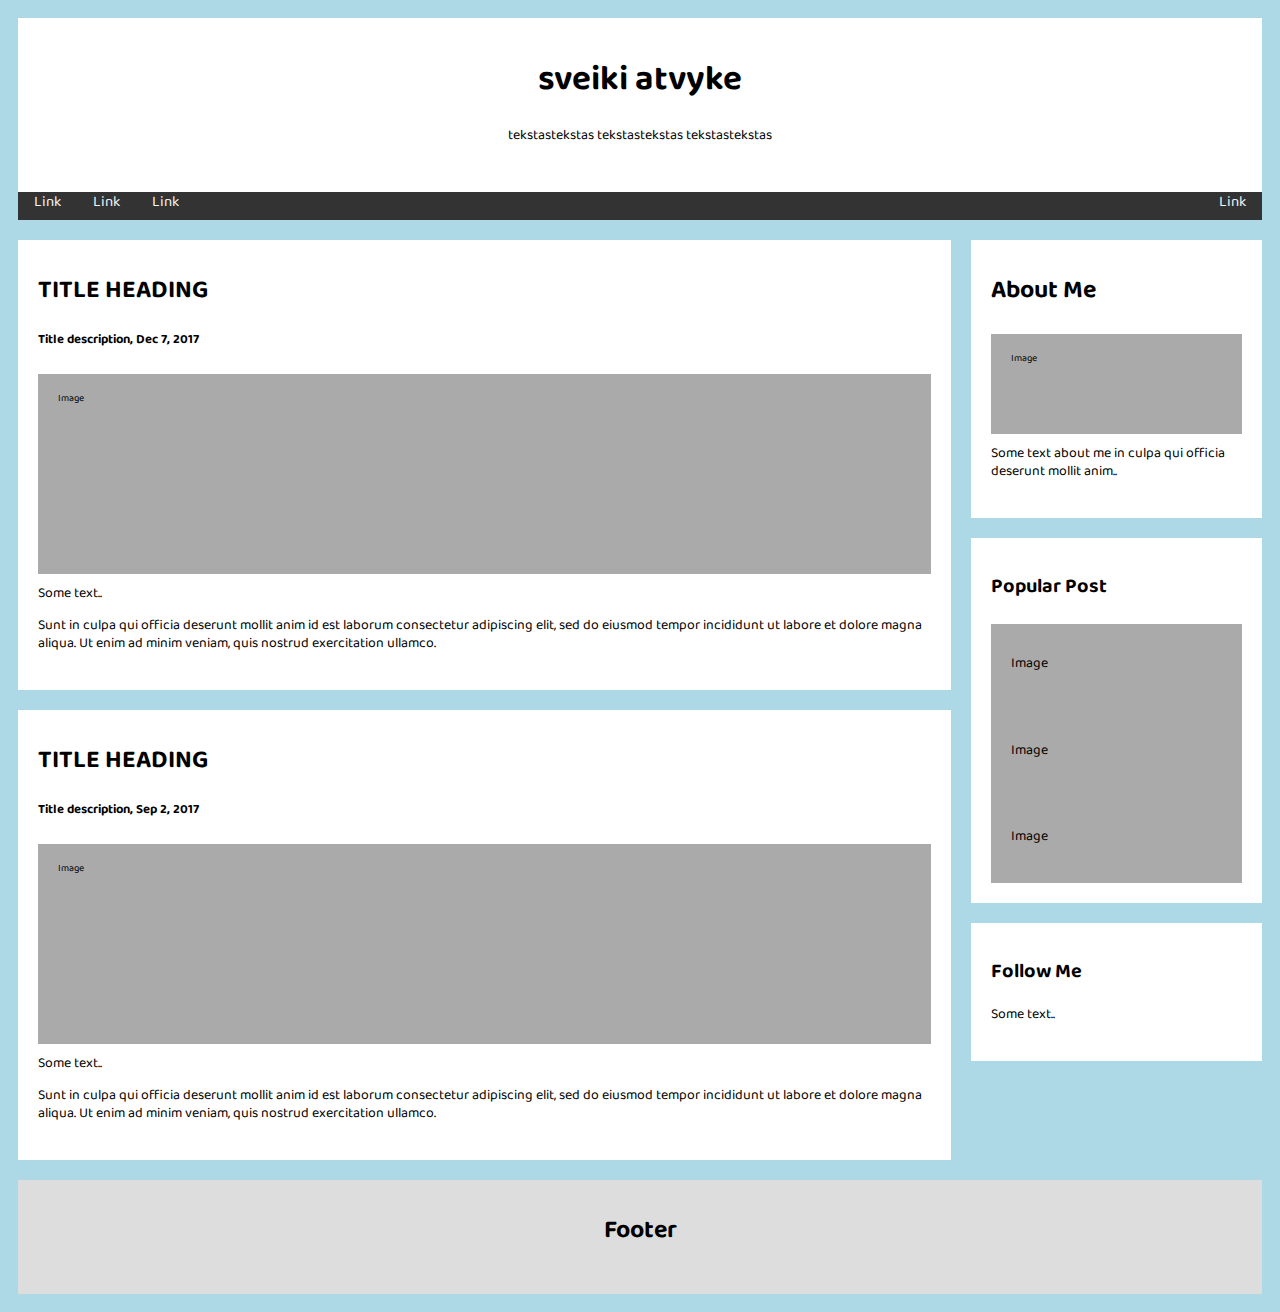
<file: index.html>
<!DOCTYPE html>
<html>
<head>
    <link rel='stylesheet' href='style.css'>
    <link rel="preconnect" href="https://fonts.gstatic.com">
    <link href="https://fonts.googleapis.com/css2?family=Baloo+Tammudu+2&display=swap" rel="stylesheet">
<body>
<div class='content'>
    <div class="header">
    <h1>sveiki atvyke</h1>
    <p>tekstastekstas tekstastekstas tekstastekstas</p>
    </div>

    <div class="topnav">
    <a href="#">Link</a>
    <a href="#">Link</a>
    <a href="#">Link</a>
    <a href="#" style="float:right">Link</a>
    </div>

    <div class="row">
    <div class="leftcolumn">
        <div class="card">
        <h2>TITLE HEADING</h2>
        <h5>Title description, Dec 7, 2017</h5>
        <div class="fakeimg" style="height:200px;">Image</div>
        <p>Some text..</p>
        <p>Sunt in culpa qui officia deserunt mollit anim id est laborum consectetur adipiscing elit, sed do eiusmod tempor incididunt ut labore et dolore magna aliqua. Ut enim ad minim veniam, quis nostrud exercitation ullamco.</p>
        </div>
        <div class="card">
        <h2>TITLE HEADING</h2>
        <h5>Title description, Sep 2, 2017</h5>
        <div class="fakeimg" style="height:200px;">Image</div>
        <p>Some text..</p>
        <p>Sunt in culpa qui officia deserunt mollit anim id est laborum consectetur adipiscing elit, sed do eiusmod tempor incididunt ut labore et dolore magna aliqua. Ut enim ad minim veniam, quis nostrud exercitation ullamco.</p>
        </div>
    </div>
    <div class="rightcolumn">
        <div class="card">
        <h2>About Me</h2>
        <div class="fakeimg" style="height:100px;">Image</div>
        <p>Some text about me in culpa qui officia deserunt mollit anim..</p>
        </div>
        <div class="card">
        <h3>Popular Post</h3>
        <div class="fakeimg"><p>Image</p></div>
        <div class="fakeimg"><p>Image</p></div>
        <div class="fakeimg"><p>Image</p></div>
        </div>
        <div class="card">
        <h3>Follow Me</h3>
        <p>Some text..</p>
        </div>
    </div>
    </div>

    <div class="footer">
    <h2>Footer</h2>
    </div>
</div>
</body>
</html>
</file>
<file: style.css>
@import url('https://fonts.googleapis.com/css2?family=Baloo+Tammudu+2&display=swap');
@import url('https://fonts.googleapis.com/css2?family=Baloo+Tammudu+2&family=Stint+Ultra+Condensed&display=swap');
* {
  box-sizing: border-box;
}
html {
    font-size: 10px;
}
.content {
    width: 100%;
    max-width: 1920px;
    font-family: 'Baloo Tammudu 2', cursive;
    line-height: 1.3;
    align-content: center;
}
body {
  padding: 10px;
  background: lightblue;
}
p {
    font-size: 1.4rem;
}
h2 {
    font-size: 2.5rem;
}
h3 {
    font-size: 2rem;
}
h4 {
    font-size: 1.5rem;
}
h5 {
    font-size: 1.3rem;
}
.topnav {
    font-size: 1.5rem;
}
/* Header/Blog Title */
.header {
  padding: 30px;
  text-align: center;
  background: white;
}

.header h1 {
  font-size: 3.5rem;
  line-height: 1;
}

/* Style the top navigation bar */
.topnav {
  overflow: hidden;
  background-color: #333;
  margin: auto;
  text-align: center;
  line-height: 0;
}

/* Style the topnav links */
.topnav a {
  float: left;
  display: block;
  color: whitesmoke;
  text-align: center;
  padding: 14px 16px;
  text-decoration: none;
  
}

/* Change color on hover */
.topnav a:hover {
  background-color: rgb(185, 8, 8);
  color: whitesmoke;
}

/* Create two unequal columns that floats next to each other */
/* Left column */
.leftcolumn {   
  float: left;
  width: 75%;
}

/* Right column */
.rightcolumn {
  float: left;
  width: 25%;
  background-color: lightblue;
  padding-left: 20px;
}

/* Fake image */
.fakeimg {
  background-color: #aaa;
  width: 100%;
  padding: 20px;
}

/* Add a card effect for articles */
.card {
  background-color: white;
  padding: 20px;
  margin-top: 20px;
}

/* Clear floats after the columns */
.row:after {
  content: "";
  display: table;
  clear: both;
}

/* Footer */
.footer {
  padding: 20px;
  text-align: center;
  background: #ddd;
  margin-top: 20px;
}

/* Responsive layout - when the screen is less than 800px wide, make the two columns stack on top of each other instead of next to each other */
@media screen and (max-width: 720px) {
    html {
        font-size: 8px;
    }
    .content {
        font-family: 'Stint Ultra Condensed', cursive;
    }
  .leftcolumn, .rightcolumn {   
    width: 100%;
    padding: 0;
   
  }
}

/* Responsive layout - when the screen is less than 400px wide, make the navigation links stack on top of each other instead of next to each other */
@media screen and (max-width: 400px) {
  .topnav a {
    float: none;
    width: 100%;
  }
}
</file>
